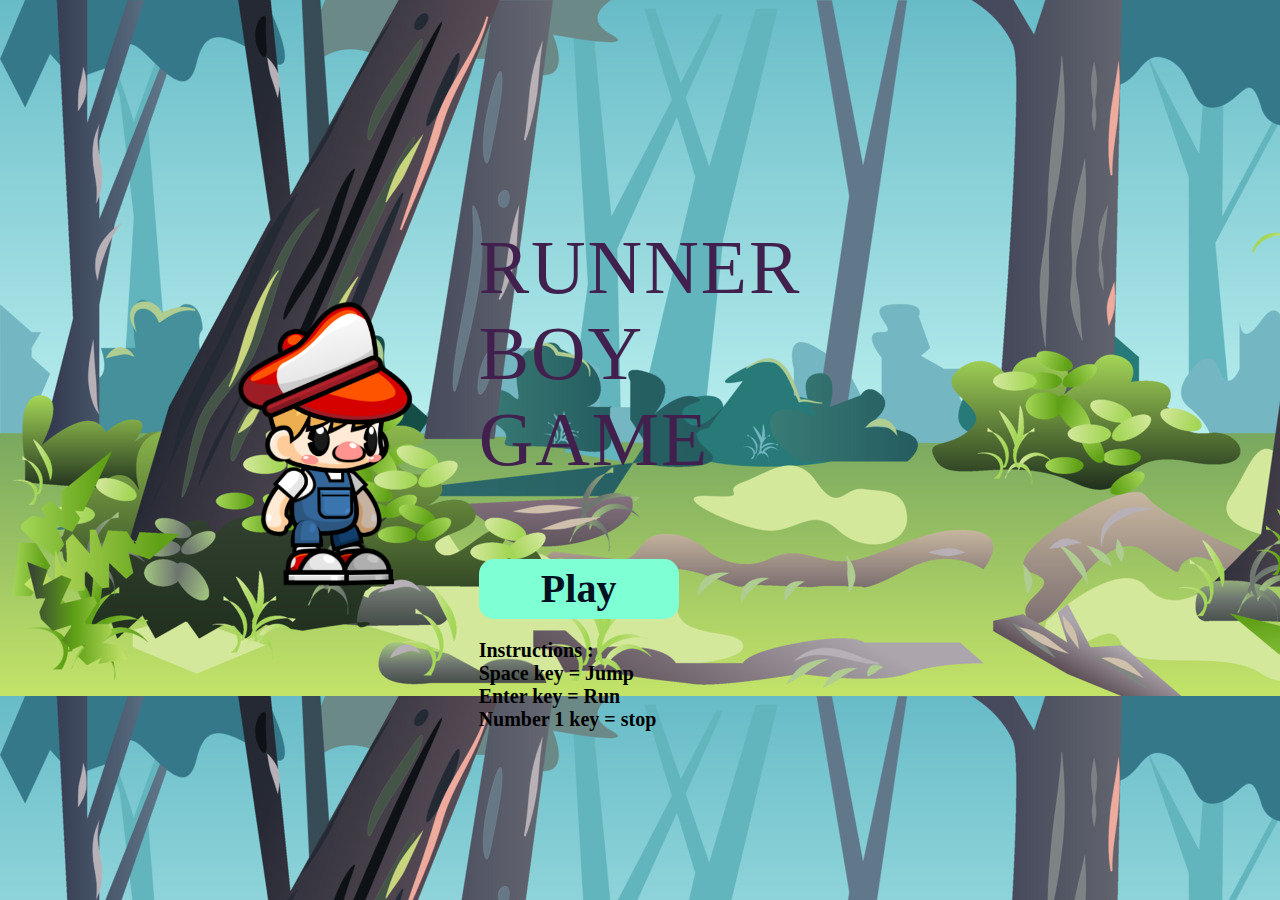
<file: index.html>
<!DOCTYPE html>
<html lang="en">
<head>
    <meta charset="UTF-8">
    <meta name="viewport" content="width=device-width, initial-scale=1.0">
    <title>Play simple Game</title>
    <link rel="stylesheet" href="style.css">
    <link rel="icon" href="recource/favicon1.png" type="image/png"  >
</head>
<body class="body1">
    <img src="recource/Idle (2).png" alt="boy" class="boy1" >
    <div class="one">
        <p class="two">RUNNER <br>BOY <br>GAME</p>
        <form action="index1.html">
            <button class="btn3" type="submit">Play</button>
        </form>
        <p class="three">Instructions :<br> Space key = Jump<br>
                                        Enter key = Run<br>
                                        Number 1 key = stop</p>
    </div>
</body>
</html>
</file>
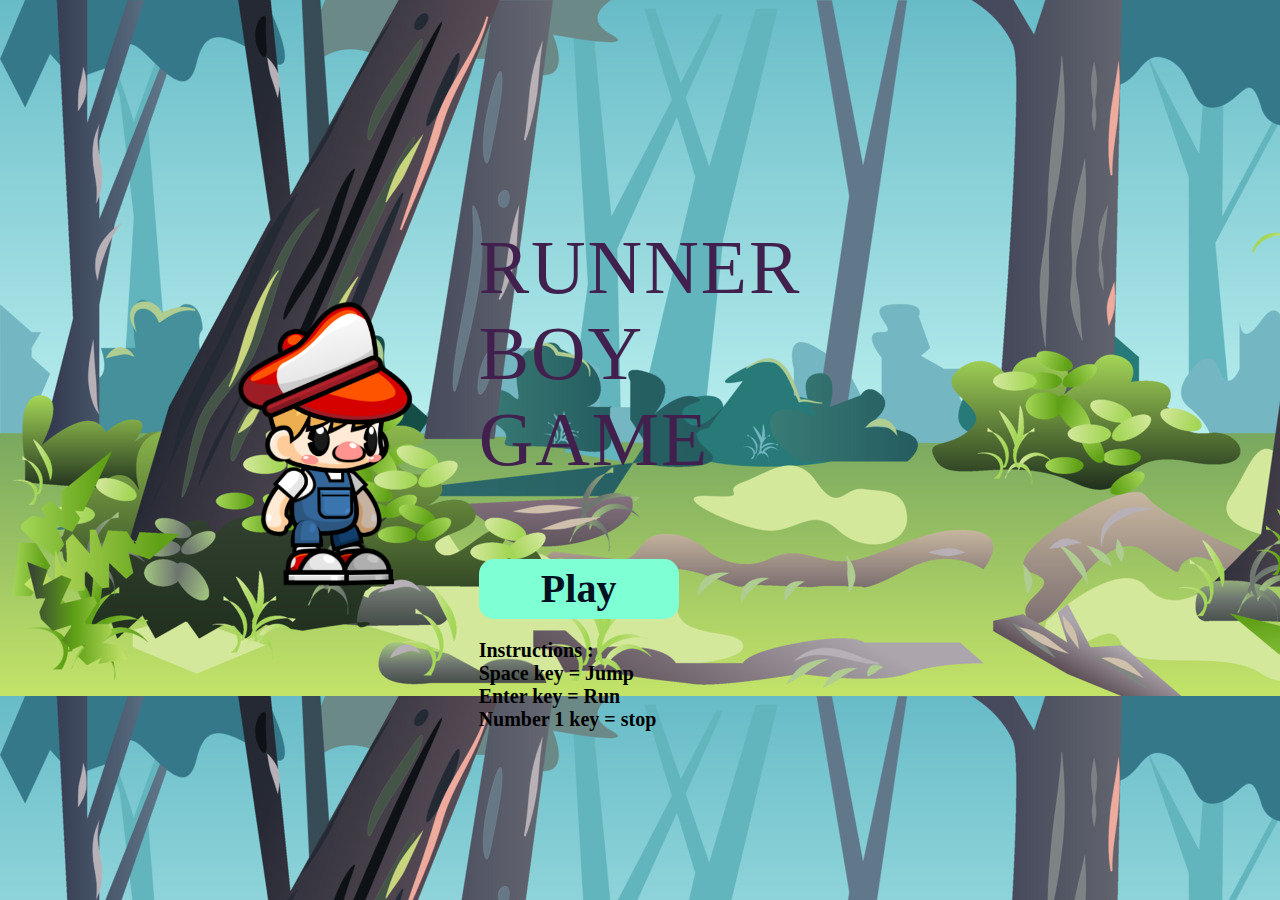
<file: start.html>
<!DOCTYPE html>
<html lang="en">
<head>
    <meta charset="UTF-8">
    <meta name="viewport" content="width=device-width, initial-scale=1.0">
    <title>Play simple Game</title>
    <link rel="stylesheet" href="style.css">
    <link rel="icon" href="recource/favicon1.png" type="image/png"  >
</head>
<body class="body1">
    <img src="recource/Idle (2).png" alt="boy" class="boy1" >
    <div class="one">
        <p class="two">RUNNER <br>BOY <br>GAME</p>
        <form action="index.html">
            <button class="btn3" type="submit">Play</button>
        </form>
        <p class="three">Instructions :<br> Space key = Jump<br>
                                        Enter key = Run<br>
                                        Number 1 key = stop</p>
    </div>
</body>
</html>
</file>
<file: style.css>
.body{
    margin: 0px;
}

.background{
    width: 100%;
    height: 100vh;
    background-image: url(recource/one\ \(1\).jpg);
    background-size: cover;
    background-repeat: repeat-x;
    overflow-x: hidden;
    position: absolute;
}
.boy{
    height: 210px;
    margin-top: 347px;
    position: absolute;
}
.boy1{
    height: 350px;
    margin-right: 700px;
    position: absolute;
}
.box{
    width: 160px;
    height: 160px;
    /*background-color: black;*/
    position: absolute;
    margin-top: 425px;
    background-image: url(recource/Fire.gif);
    background-size: contain;
    background-repeat: no-repeat;
}
.boxT{
    width: 160px;
    height: 160px;
    /*background-color: black;*/
    position: absolute;
    margin-top: 425px;
    background-image: url(recource/Fire.gif);
    background-size: contain;
    background-repeat: no-repeat;
}

.score{
    font-size: 50px;
    font-weight: bold;
    margin-right: 30px;
    margin-top: 20px;
    position: absolute;
}
.end{
    width: 100%;
    height: 100%;
    position: absolute;
    background-image: linear-gradient(90deg,#252525 0%,#1f1c18 100%);
    display: flex;
    flex-direction: column;
    align-items: center;
    justify-content: center;
    font-size: 90px;
    font-weight: bold;
    color: aqua;
    font-family: 'Lucida Grande', 'Lucida Sans', Arial, sans-serif;
    visibility: hidden;
}
.btn{
    height: 40px;
    width: 400px;
    margin-top: 50px;
    font-size: 25px;
    font-weight: 1000;
    background-color: aqua;
    border: none;
    border-radius: 15px;

}
.btn:hover{
    height:50px ;
    width: 450px;
    background-color: #014570;
    cursor: pointer;
    color: aliceblue;
}

.body1{
    margin: 0px;
    padding: 0;
    display: flex;
    justify-content: center;
    align-items: center;
    height: 100vh;
    background-image: url(recource/one\ \(2\).jpg);
}
.one{
    align-items: center;
    justify-content: center;
    
}
.two{
    position: relative;
    font-family: 'Broadway';
    font-size: 2cm;
    letter-spacing: 2px;
    background-repeat: no-repeat;
    background-size: 500px;
    color:rgb(65, 32, 78);
}
.three{
    font-size: 20px;
    color: black;
    font-weight: bold;
    font-family: Broadway;
}

.win{
    width: 100%;
    height: 100%;
    position: absolute;
    background-image: linear-gradient(90deg,#252525 0%,#1f1c18 100%);
    display: flex;
    flex-direction: column;
    align-items: center;
    justify-content: center;
    font-size: 90px;
    font-weight: bold;
    color: aqua;
    font-family: 'Lucida Grande', 'Lucida Sans', Arial, sans-serif;
    visibility: hidden;
    
}

.btn3{
    width: 200px;
    height: 60px;
    margin-top: 0px;
    font-weight: bold;
    background-color: aquamarine;
    color: rgb(2, 16, 34);
    border: none;
    border-radius: 15px;
    font-size: 40px;
    font-family: 'Broadway';
}
.btn3:hover{
    background-color: #014570;
    width: 250px;
    height: 70px;
    cursor: pointer;
    font-family: 'Broadway';

}
</file>
